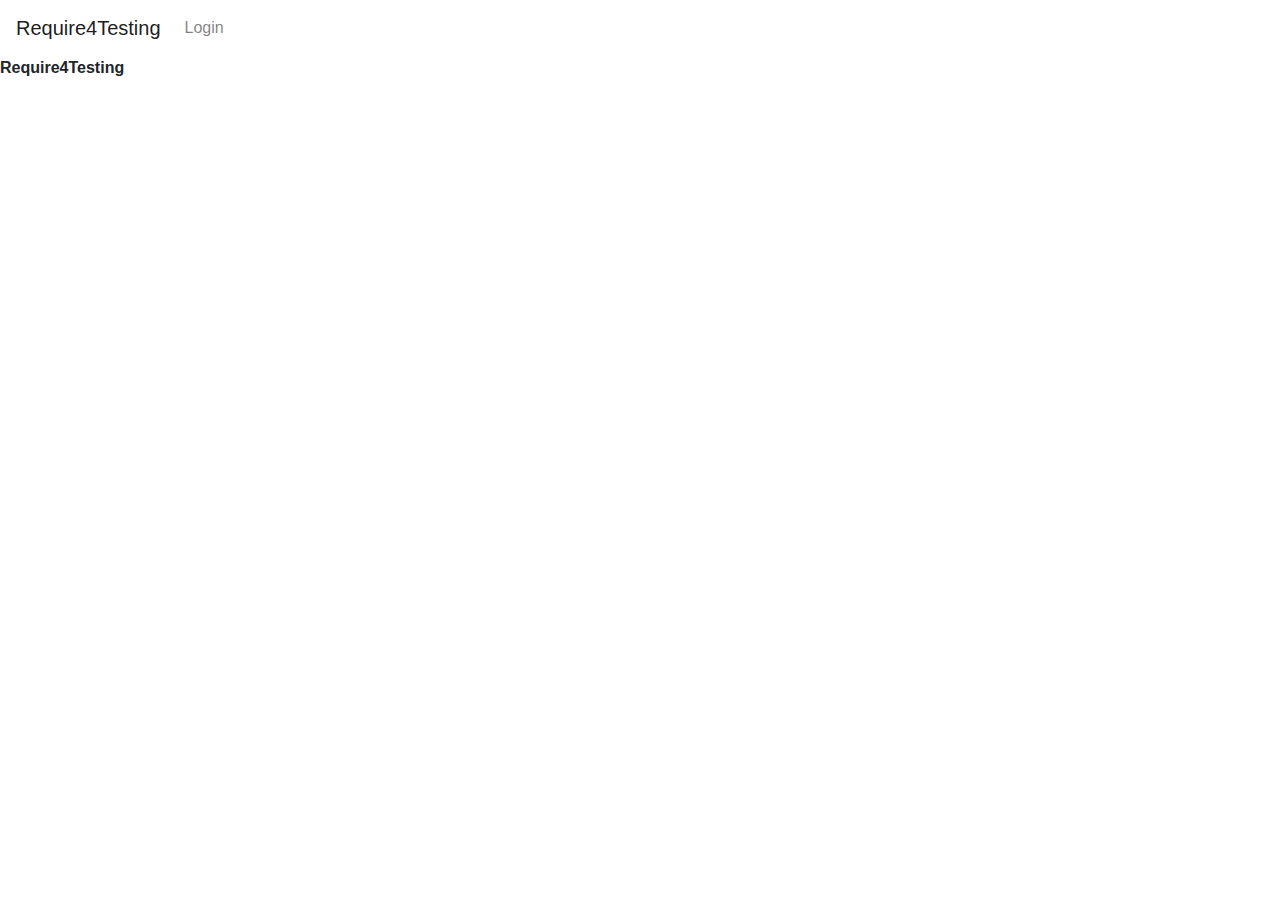
<file: src/main/resources/templates/index.html>
<!DOCTYPE html>
<html xmlns:th="http://www.thymeleaf.org">
<head>
    <title>Home</title>
    <!-- Bootstrap CSS -->
    <link href="https://stackpath.bootstrapcdn.com/bootstrap/4.5.2/css/bootstrap.min.css" rel="stylesheet">
    <link rel="stylesheet" th:href="@{/css/styles.css}"/>

</head>

<body>
    <!-- Navbar -->
    <nav class="navbar navbar-expand-lg navbar-light">
        <a class="navbar-brand" href="#">Require4Testing</a>
        <div class="navbar-nav">
            <a class="nav-link" href="/login">Login</a>
        </div>
    </nav>

    <!-- Content -->
    <div class="content">
        <p class="font-size"><strong>Require4Testing</strong></p>
    </div>

    <!-- Bootstrap JS and dependencies -->
    <script src="https://code.jquery.com/jquery-3.5.1.slim.min.js"></script>
    <script src="https://cdn.jsdelivr.net/npm/@popperjs/core@2.5.4/dist/umd/popper.min.js"></script>
    <script src="https://stackpath.bootstrapcdn.com/bootstrap/4.5.2/js/bootstrap.min.js"></script>
</body>
</html>
</file>
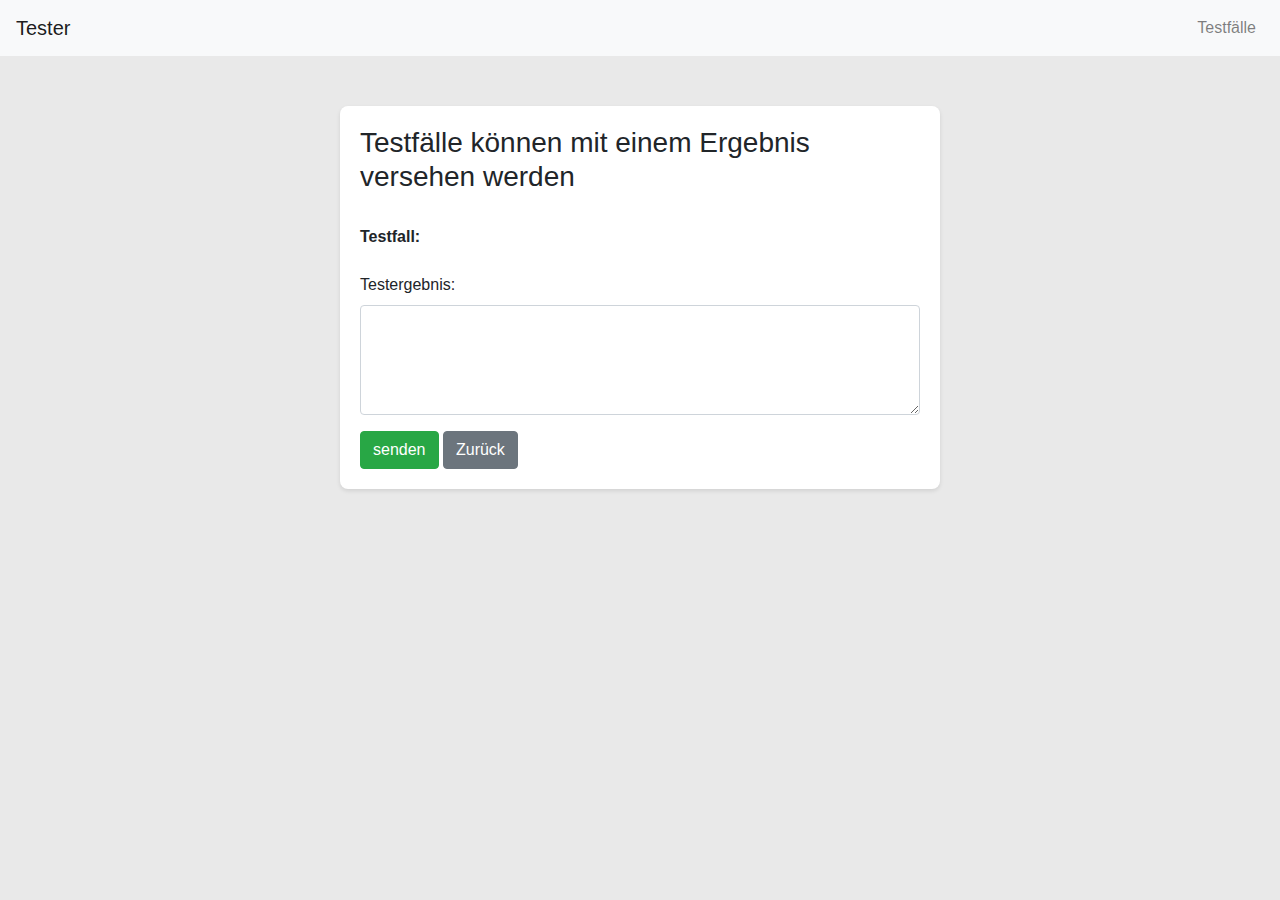
<file: src/main/resources/templates/editTest.html>
<!DOCTYPE html>
<html xmlns:th="http://www.thymeleaf.org">

<head>
    <title>Antwort Bearbeiten</title>
    <!-- Bootstrap CSS -->
    <link href="https://stackpath.bootstrapcdn.com/bootstrap/4.5.2/css/bootstrap.min.css" rel="stylesheet">
    <style>
        body {
            background-color: #e9e9e9;
        }

        .edit-form {
            max-width: 600px;
            margin: 50px auto;
            background-color: #fff;
            padding: 20px;
            border-radius: 8px;
            box-shadow: 0 2px 4px rgba(0, 0, 0, 0.1);
        }

        .edit-form h2 {
            margin-top: 0;
        }
    </style>
</head>

<body>
    <!-- Navbar -->
    <nav class="navbar navbar-expand-lg navbar-light bg-light">
        <a class="navbar-brand" href="/tester">Tester</a>
        <button class="navbar-toggler" type="button" data-toggle="collapse" data-target="#navbarNav"
            aria-controls="navbarNav" aria-expanded="false" aria-label="Navigationsmenü umschalten">
            <span class="navbar-toggler-icon"></span>
        </button>
        <div class="collapse navbar-collapse" id="navbarNav">
            <ul class="navbar-nav ml-auto">
                <li class="nav-item">
                    <a class="nav-link" href="/testsByTester">Testfälle</a>
                </li>
            </ul>
        </div>
    </nav>
    
    <div class="container">
        <div class="edit-form">
            <h3>Testfälle können mit einem Ergebnis versehen werden</h3>
            <br>
            <form th:action="@{/updateTestAnswer}" method="post">
                <input type="hidden" name="testId" th:value="${test.id}" />
                <div class="form-group">
                    <div class="d-flex">

                        <label for="question"><strong>Testfall: </strong></label>
                        <p id="question" th:text="${test.question}"></p>
                    </div>
                </div>
                <div class="form-group">
                    <label for="answer">Testergebnis:</label>
                    <textarea class="form-control" id="answer" name="answer" rows="4"
                        th:text="${test.answer}"></textarea>
                </div>
                <button type="submit" class="btn btn-success">senden</button>
                <a href="#" th:href="@{/testsByTester}" class="btn btn-secondary btn-back">Zurück</a>

            </form>
        </div>
    </div>

    <!-- Bootstrap JS and dependencies -->
    <script src="https://code.jquery.com/jquery-3.5.1.slim.min.js"></script>
    <script src="https://cdn.jsdelivr.net/npm/@popperjs/core@2.5.4/dist/umd/popper.min.js"></script>
    <script src="https://stackpath.bootstrapcdn.com/bootstrap/4.5.2/js/bootstrap.min.js"></script>
</body>

</html>
</file>
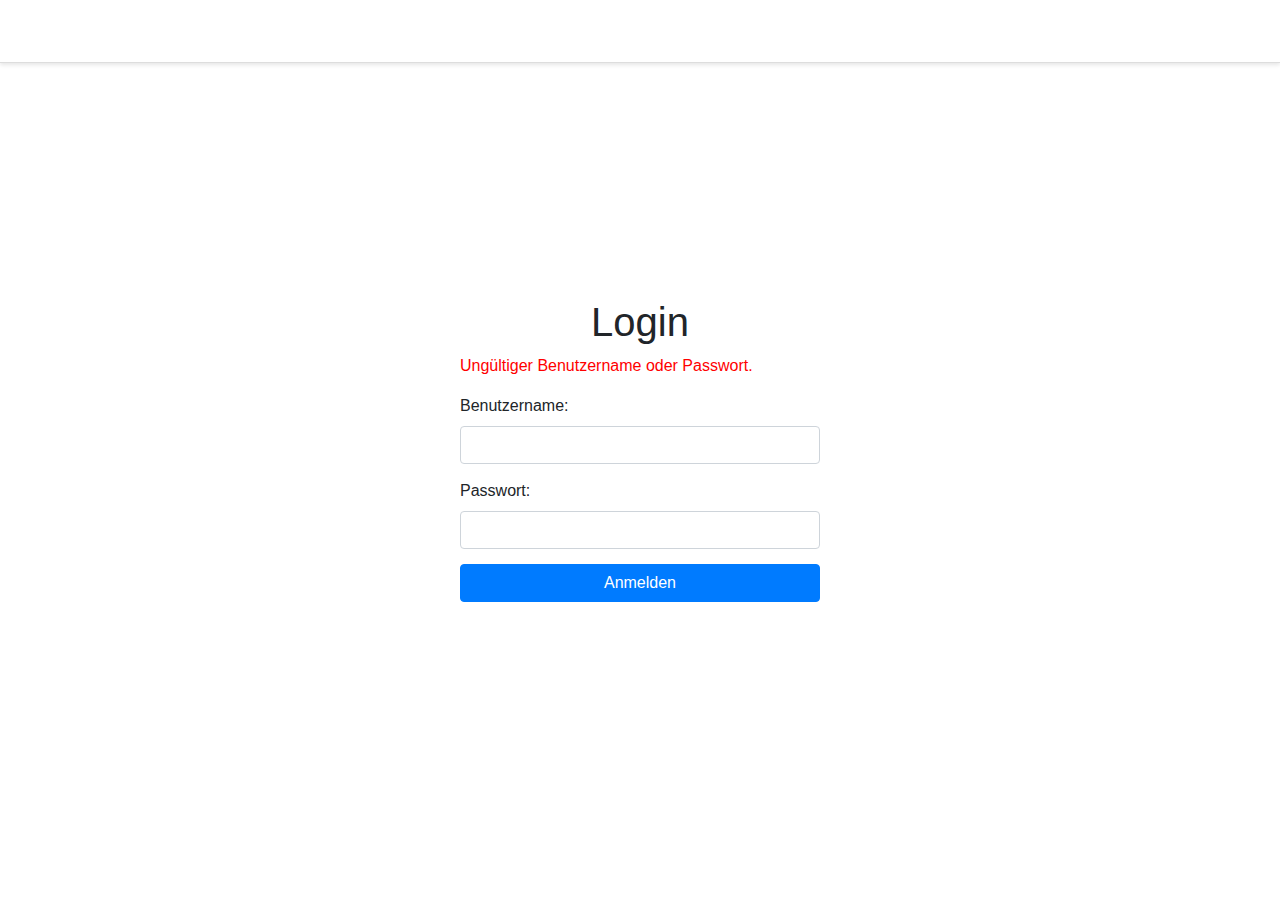
<file: src/main/resources/templates/login.html>
<!DOCTYPE html>
<html xmlns:th="http://www.thymeleaf.org">

<head>
    <title>Login</title>
    <!-- Bootstrap CSS -->
    <link href="https://stackpath.bootstrapcdn.com/bootstrap/4.5.2/css/bootstrap.min.css" rel="stylesheet">
    <style>
        body {
            margin: 0;
            padding: 0;
            height: 100vh;
            overflow: hidden;
            background-image: url("https://images.pexels.com/photos/1422286/pexels-photo-1422286.jpeg?auto=compress&cs=tinysrgb&w=1260&h=750&dpr=1");
            background-size: cover;
            display: flex;
            align-items: center;
            justify-content: center;

        }

        .container {
            max-width: 400px;
            background: rgba(255, 255, 255, 0.8); /* Optional: semi-transparent background for readability */
            padding: 20px;
            border-radius: 8px;
        }

        .form-group {
            margin-bottom: 15px;
        }

        .error {
            color: red;
            margin-bottom: 15px;
        }

        .navbar {
            position: absolute;
            top: 0;
            left: 0;
            right: 0;
            border-bottom: 1px solid #ddd;
            box-shadow: 0 2px 4px rgba(0,0,0,0.1); /* Optional shadow for better visibility */
            background: rgba(255, 255, 255, 0.7); /* Optional: semi-transparent background for readability */
        }

        .navbar-brand {
            font-size: 1.5rem;
            color: white;
        }

        .navbar-nav {
            margin-left: auto;
        }

        .navbar-nav .nav-link {
            color: white;
        }
    </style>
</head>

<body>
    <!-- Navbar -->
    <nav class="navbar navbar-expand-lg navbar-light">
        <a class="navbar-brand text-white" href="/">Require4Testing</a>

    </nav>

    <div class="container">
        <h1 class="text-center">Login</h1>
        <div th:if="${param.error}" class="error">
            <p>Ungültiger Benutzername oder Passwort.</p>
        </div>
        <form th:action="@{/login}" method="post">
            <div class="form-group">
                <label for="username">Benutzername:</label>
                <input type="text" id="username" name="username" class="form-control" required>
            </div>
            <div class="form-group">
                <label for="password">Passwort:</label>
                <input type="password" id="password" name="password" class="form-control" required>
            </div>
            <button type="submit" class="btn btn-primary btn-block">Anmelden</button>
        </form>
    </div>

    <!-- Bootstrap JS and dependencies -->
    <script src="https://code.jquery.com/jquery-3.5.1.slim.min.js"></script>
    <script src="https://cdn.jsdelivr.net/npm/@popperjs/core@2.5.4/dist/umd/popper.min.js"></script>
    <script src="https://stackpath.bootstrapcdn.com/bootstrap/4.5.2/js/bootstrap.min.js"></script>
</body>

</html>
</file>
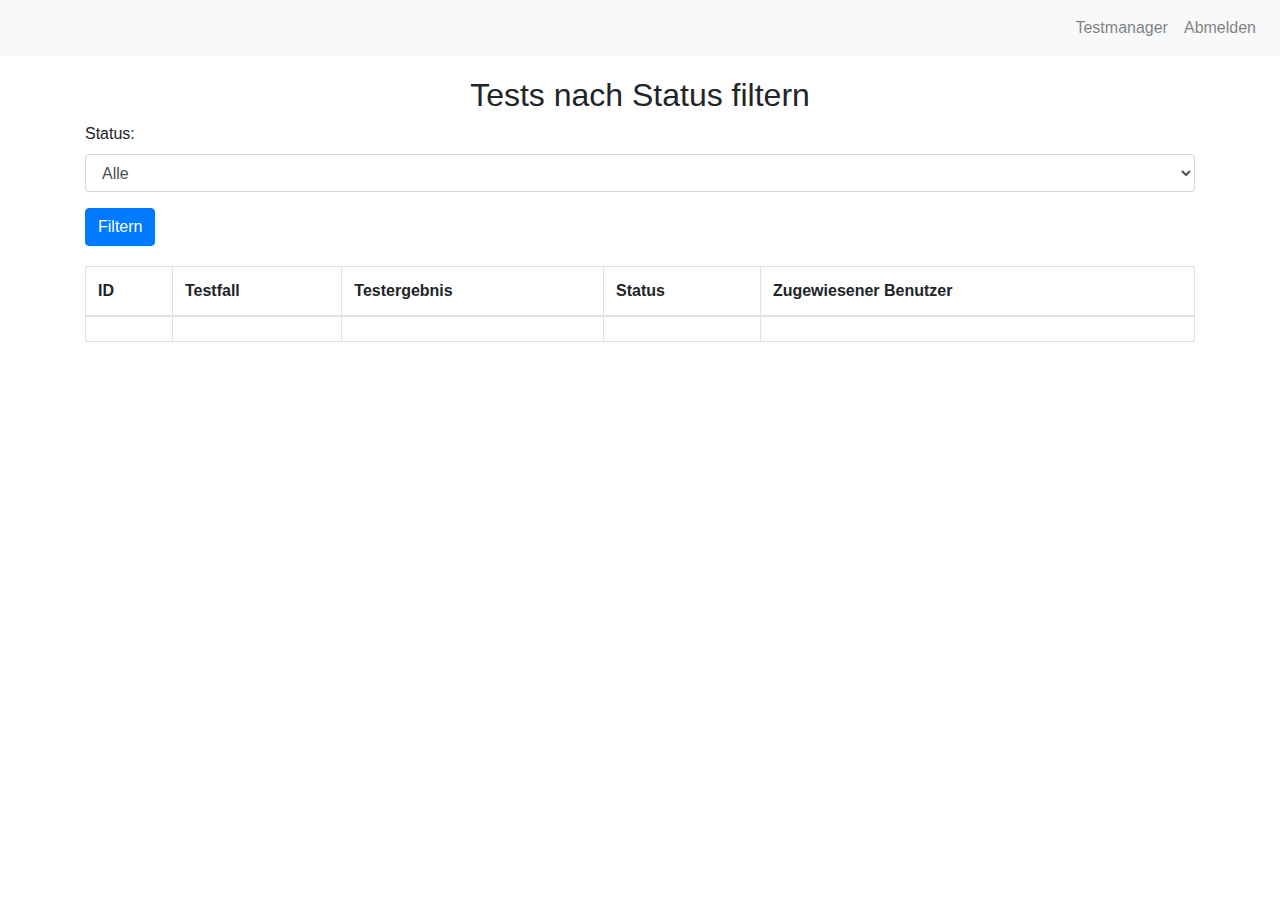
<file: src/main/resources/templates/status.html>
<!DOCTYPE html>
<html xmlns:th="http://www.thymeleaf.org">
<head>
    <title>Status Übersicht</title>
    <!-- Bootstrap CSS -->
    <link href="https://stackpath.bootstrapcdn.com/bootstrap/4.5.2/css/bootstrap.min.css" rel="stylesheet">
    <style>
        .container {
            margin-top: 20px;
        }
        .table-container {
            margin-top: 20px;
        }
    </style>
</head>
<body>
    <!-- Navbar -->
    <nav class="navbar navbar-expand-lg navbar-light bg-light">
        <button class="navbar-toggler" type="button" data-toggle="collapse" data-target="#navbarNav" aria-controls="navbarNav" aria-expanded="false" aria-label="Navigationsmenü umschalten">
            <span class="navbar-toggler-icon"></span>
        </button>
        <div class="collapse navbar-collapse" id="navbarNav">
            <ul class="navbar-nav ml-auto">
                <li class="nav-item">
                    <a class="nav-link" href="/testmanager">Testmanager</a>
                </li>
                <li class="nav-item">
                    <a class="nav-link" href="/login">Abmelden</a>
                </li>
            </ul>
        </div>
    </nav>

    <div class="container">
        <h2 class="text-center">Tests nach Status filtern</h2>

        <form method="get" action="/status">
            <div class="form-group">
                <label for="statusFilter">Status:</label>
                <select id="statusFilter" name="statusFilter" class="form-control">
                    <option value="" th:selected="${statusFilter == null}">Alle</option>
                    <option value="true" th:selected="${statusFilter != null and statusFilter}">Erledigt</option>
                    <option value="false" th:selected="${statusFilter != null and !statusFilter}">offen</option>
                </select>
            </div>
            <button type="submit" class="btn btn-primary">Filtern</button>
        </form>

        <div class="table-container">
            <table class="table table-bordered">
                <thead>
                    <tr>
                        <th>ID</th>
                        <th>Testfall</th>
                        <th>Testergebnis</th>
                        <th>Status</th>
                        <th>Zugewiesener Benutzer</th>
                    </tr>
                </thead>
                <tbody>
                    <tr th:each="test : ${tests}">
                        <td th:text="${test.id}"></td>
                        <td th:text="${test.question}"></td>
                        <td th:text="${test.answer}"></td>
                        <td>
                            <span th:text="${test.status ? 'Erledigt' : 'Offen'}"
                                  th:classappend="${test.status ? 'text-success' : 'text-danger'}">
                            </span>
                        </td>
                        <td th:text="${test.user != null ? test.user.username : 'Kein Benutzer zugewiesen'}"></td>
                    </tr>
                </tbody>
            </table>
        </div>
    </div>

    <!-- Bootstrap JS and dependencies -->
    <script src="https://code.jquery.com/jquery-3.5.1.slim.min.js"></script>
    <script src="https://cdn.jsdelivr.net/npm/@popperjs/core@2.5.4/dist/umd/popper.min.js"></script>
    <script src="https://stackpath.bootstrapcdn.com/bootstrap/4.5.2/js/bootstrap.min.js"></script>
</body>
</html>
</file>
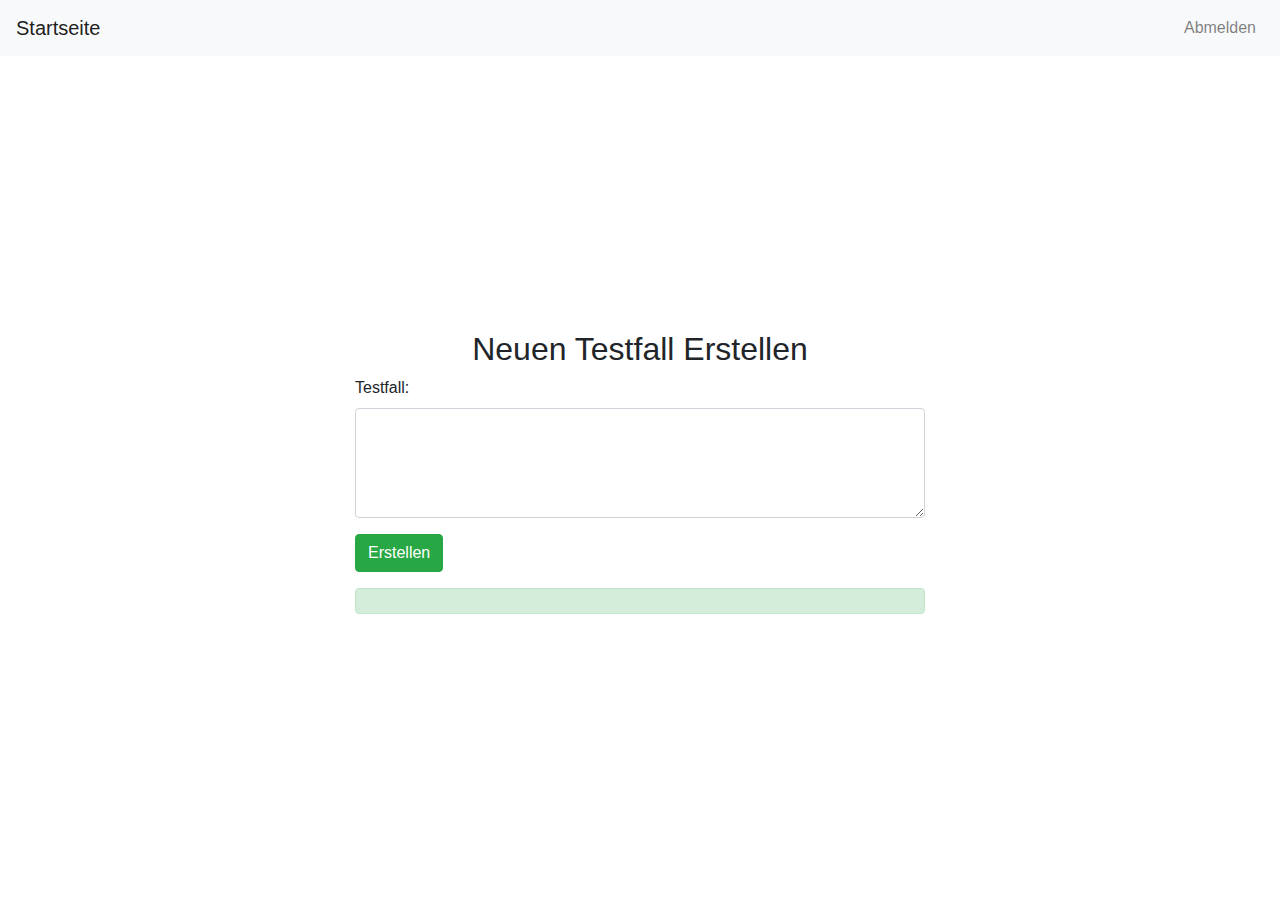
<file: src/main/resources/templates/testfallersteller.html>
<!DOCTYPE html>
<html xmlns:th="http://www.thymeleaf.org">
<head>
    <title>Testfall Erstellen</title>
    <!-- Bootstrap CSS -->
    <link href="https://stackpath.bootstrapcdn.com/bootstrap/4.5.2/css/bootstrap.min.css" rel="stylesheet">
    <style>
        html, body {
            height: 100%;
        }
        body {
            display: flex;
            flex-direction: column;
            align-items: center;
            justify-content: center;
        }
        .container {
            max-width: 600px;
            margin-top: 20px;
        }
        .navbar {
            width: 100%;
            position: fixed;
            top: 0;
        }
        .content {
            margin-top: 60px; /* Adjust this value if your navbar height changes */
        }
    </style>
</head>
<body>
    <!-- Navbar -->
    <nav class="navbar navbar-expand-lg navbar-light bg-light">
        <a class="navbar-brand" href="/">Startseite</a>
        <button class="navbar-toggler" type="button" data-toggle="collapse" data-target="#navbarNav" aria-controls="navbarNav" aria-expanded="false" aria-label="Navigationsmenü umschalten">
            <span class="navbar-toggler-icon"></span>
        </button>
        <div class="collapse navbar-collapse" id="navbarNav">
            <ul class="navbar-nav ml-auto">

                <li class="nav-item">
                    <a class="nav-link" href="/login">Abmelden</a>
                </li>
            </ul>
        </div>
    </nav>

    <div class="container content">
        <h2 class="text-center">Neuen Testfall Erstellen</h2>
        <form th:action="@{/testfallersteller}" th:object="${test}" method="post">
            <div class="form-group">
                <label for="question">Testfall:</label>
                <textarea class="form-control" id="question" th:field="*{question}" rows="4" required></textarea>
            </div>
            <button type="submit" class="btn btn-success">Erstellen</button>
        </form>
        <div th:if="${message != ''}" class="alert alert-success mt-3" th:text="${message}"></div>
    </div>

    <!-- Bootstrap JS and dependencies -->
    <script src="https://code.jquery.com/jquery-3.5.1.slim.min.js"></script>
    <script src="https://cdn.jsdelivr.net/npm/@popperjs/core@2.5.4/dist/umd/popper.min.js"></script>
    <script src="https://stackpath.bootstrapcdn.com/bootstrap/4.5.2/js/bootstrap.min.js"></script>
</body>
</html>
</file>
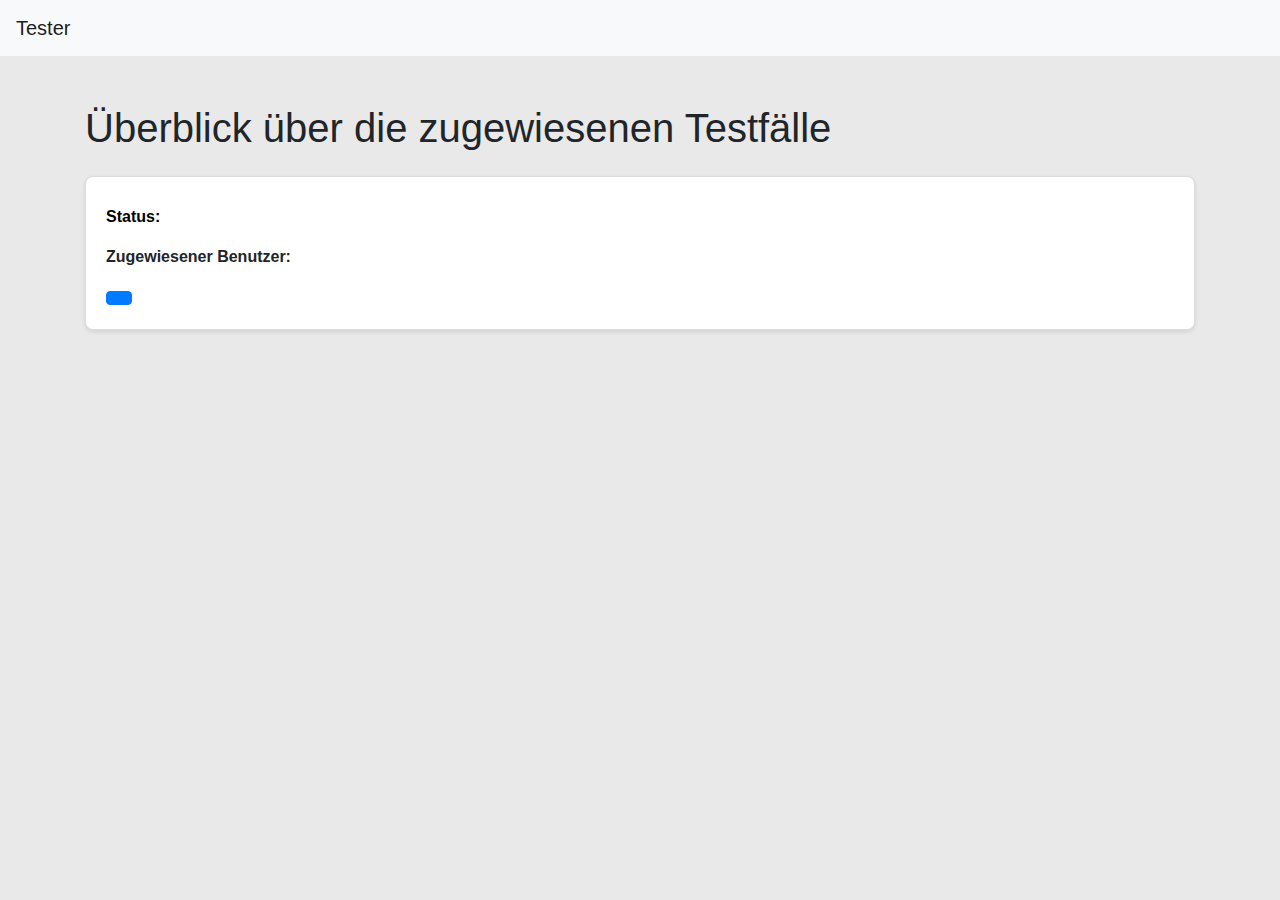
<file: src/main/resources/templates/testsByTester.html>
<!DOCTYPE html>
<html xmlns:th="http://www.thymeleaf.org">

<head>
    <title>Tester Seite</title>
    <!-- Bootstrap CSS -->
    <link href="https://stackpath.bootstrapcdn.com/bootstrap/4.5.2/css/bootstrap.min.css" rel="stylesheet">
    <style>
        body {
            background-color: #e9e9e9;
        }

        .test-box {
            border: 1px solid #ddd;
            border-radius: 8px;
            box-shadow: 0 2px 4px rgba(0, 0, 0, 0.1);
            padding: 20px;
            margin-bottom: 20px;
            background-color: #fff;
        }

        .test-box h2 {
            margin-top: 0;
        }

        .status {
            font-weight: bold;
        }

        .status-label {
            color: black;
            /* Color for the "Status:" label */
        }

        .status-text.beantwortet {
            color: green;
            /* Color for "Beantwortet" */
        }

        .status-text.nicht-beantwortet {
            color: red;
            /* Color for "Nicht Beantwortet" */
        }

        .btn-disabled {
            background-color: #6c757d;
            /* Bootstrap secondary button color */
            border-color: #6c757d;
            cursor: not-allowed;
        }

        .btn-disabled:hover {
            background-color: #6c757d;
            border-color: #6c757d;
        }
    </style>
</head>

<body>
    <!-- Navbar -->
    <nav class="navbar navbar-expand-lg navbar-light bg-light">
        <a class="navbar-brand" href="/tester">Tester</a>
        <button class="navbar-toggler" type="button" data-toggle="collapse" data-target="#navbarNav"
            aria-controls="navbarNav" aria-expanded="false" aria-label="Navigationsmenü umschalten">
            <span class="navbar-toggler-icon"></span>
        </button>
        <div class="collapse navbar-collapse" id="navbarNav">
            <ul class="navbar-nav ml-auto">

            </ul>
        </div>
    </nav>
    <div class="container mt-5">
        <h1 class="mb-4">Überblick über die zugewiesenen Testfälle</h1>
        <div class="row">
            <div th:each="test : ${tests}" class="col-12">
                <div class="test-box">
                    <h3 th:text="'Testfall: ' + ${test.question}"></h3>
                    <p class="status">
                        <span class="status-label">Status: </span>
                        <span th:text="${test.status} ? 'Beantwortet' : 'Nicht Beantwortet'"
                            th:classappend="${test.status} ? 'status-text beantwortet' : 'status-text nicht-beantwortet'"></span>
                    </p>
                    <p>
                        <strong>Zugewiesener Benutzer: </strong>
                        <span th:text="${test.user.username}"></span>
                    </p>
                    <form th:action="@{/editTest}" method="get">
                        <input type="hidden" name="testId" th:value="${test.id}" />
                        <button type="submit" class="btn btn-primary"
                            th:classappend="${test.status} ? 'btn-disabled' : ''"
                            th:disabled="${test.status} ? 'true' : 'false'">
                            <span th:text="${test.status} ? 'Erledigt' : 'Testergebnis erfassen'"></span>
                        </button>
                    </form>
                </div>
            </div>
        </div>
    </div>

    <!-- Bootstrap JS and dependencies -->
    <script src="https://code.jquery.com/jquery-3.5.1.slim.min.js"></script>
    <script src="https://cdn.jsdelivr.net/npm/@popperjs/core@2.5.4/dist/umd/popper.min.js"></script>
    <script src="https://stackpath.bootstrapcdn.com/bootstrap/4.5.2/js/bootstrap.min.js"></script>
</body>

</html>
</file>
